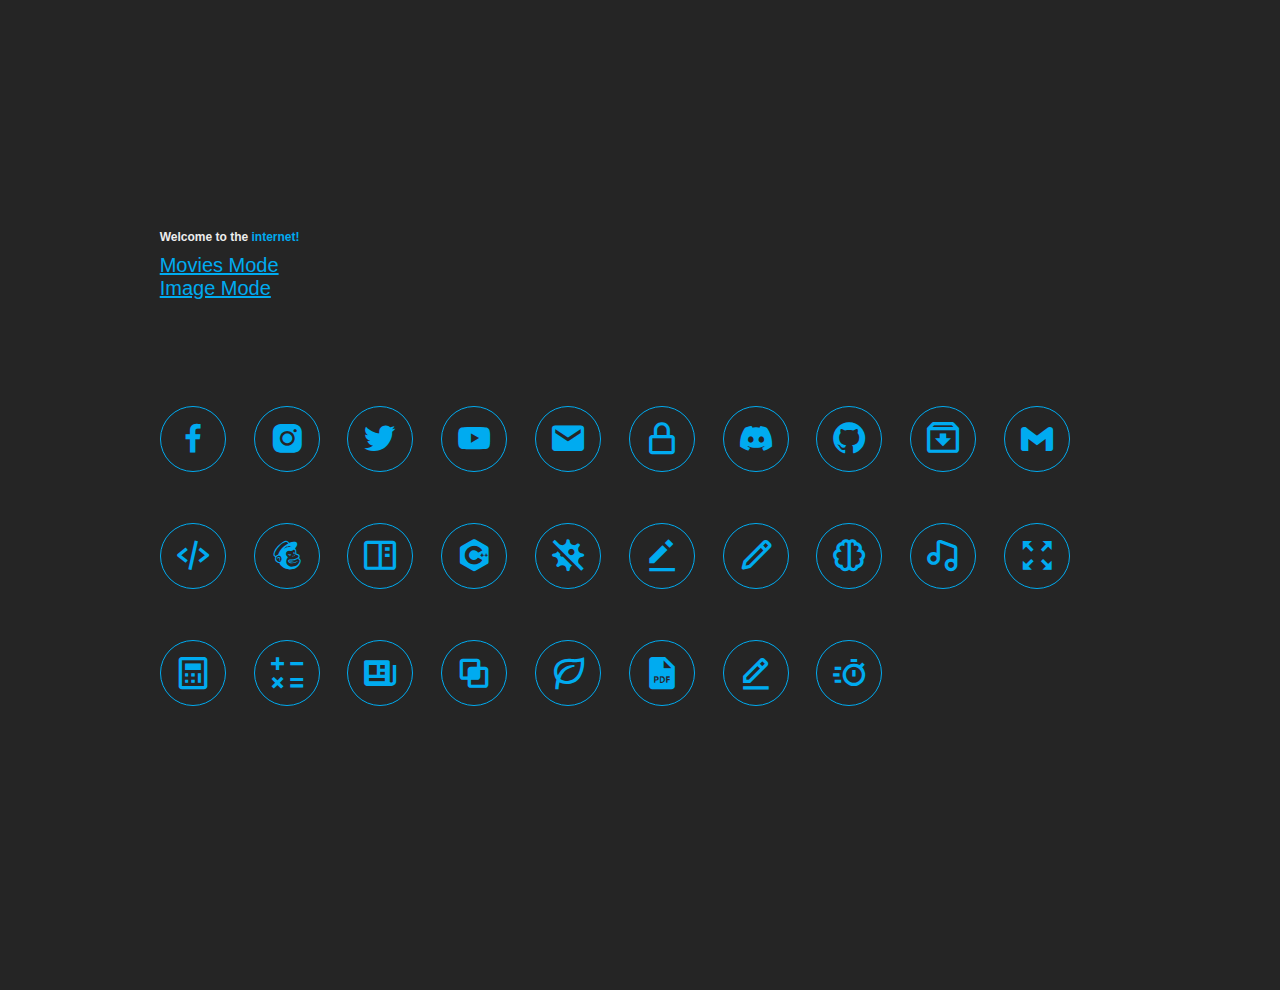
<file: index.html>
<!DOCTYPE html>
<html>

<head>
  <meta charset="utf-8">
  <meta name="viewport" content="width=device-width">
  <title>Iconed Bookmarks</title>
  <meta name="title" content="Fancy Blue Bookmarks">
  <meta name="description" content="This will serve as my bookmarks or landing page with fancy css">
  <link href=" style.css" rel="stylesheet" type="text/css" />
  <link href="https://unpkg.com/boxicons@2.1.4/css/boxicons.min.css" rel="stylesheet" />
</head>

<body>
  <section class="home" id="home">
    <div class="home-content">
      <h2>Welcome to the <span>internet!</span></h2>
      <a href="movies.html" style="color: #00abf0; font-size: 20px">Movies Mode</a>
      <a href="image bookmarks.html" style="color: #00abf0; font-size: 20px">Image Mode</a>
      <h4 class="text-animation"><span></span></h4>
      
      <div class="social-icons">
        <a href="https://facebook.com"><i class='bx bxl-facebook'></i></a>
        <a href="https://instagram.com"><i class='bx bxl-instagram-alt'></i></a>
        <a href="https://twitter.com"><i class='bx bxl-twitter'></i></a>
        <a href="https://youtube.com"><i class='bx bxl-youtube'></i></a>
        <a href="https://app.simplelogin.io"><i class='bx bxs-envelope'></i></a>
        <a href="https://mail.proton.me/u/0/inbox"><i class='bx bx-lock-alt' ></i></a>
        <a href="https://discord.com/channels/@me"><i class='bx bxl-discord-alt' ></i></a>
        <a href="https://github.com"><i class='bx bxl-github'></i></a>
        <a href="https://archive.org"><i class='bx bx-archive-in' ></i></a>
        <a href="https://mega.nz/login"><i class='bx bxl-gmail'></i></a>
        <a href="https://codeavengers.com"><i class='bx bx-code-alt'></i></a>
        <a href="https://guerillamail.com"><i class='bx bxl-mailchimp'></i></a>
        <a href="https://thesaurus.com"><i class='bx bx-book-content'></i></a>
        <a href="https://onlinegdb.com/online_c++_compiler"><i class='bx bxl-c-plus-plus'></i></a>
        <a href="https://virustotal.com/old-browsers"><i class='bx bxs-virus-block'></i></a>
        <a href="https://zyro.com/ai/content-generator"><i class='bx bxs-edit-alt'></i></a>
        <a href="https://quillbot.com"><i class='bx bx-pencil'></i></a>
        <a href="https://thoughtscreen.com"><i class='bx bx-brain'></i></a>
        <a href="https://genius.com"><i class='bx bx-music'></i></a>
        <a href="https://bigjpg.com"><i class='bx bx-expand'></i></a>
        <a href="https://desmos.com/calculator"><i class='bx bx-calculator'></i></a>
        <a href="https://wolframalpha.com"><i class='bx bx-math'></i></a>
        <a href="https://thehackernews.com"><i class='bx bxs-news'></i></a> 
        <a href="https://alternativeto.net"><i class='bx bx-intersect'></i></a>
        <a href="https://cleanpng.com"><i class='bx bx-leaf' ></i></a>
        <a href="https://ilovepdf.com"><i class='bx bxs-file-pdf'></i></a>
        <a href="https://drawio.com"><i class='bx bx-edit-alt'></i></a>
        <a href="https://10minutemail.com"><i class='bx bx-timer'></i></a>
        
      </div>
      
    </div>
  </section>
  <script>
    const socialIcons = document.querySelectorAll('.social-icons a');
    const textAnimationSpan = document.querySelector('.text-animation span');

    const domains = Array.from(socialIcons).map(icon => {
      const url = icon.getAttribute('href');
      let domain = url.replace(/^https?:\/\//, '');
      domain = domain.split('/')[0];
      return domain;
    });

    let currentIndex = 0;
    let intervalId;

    function startTextCycle() {
      intervalId = setInterval(() => {
        textAnimationSpan.textContent = 'Visit: ' + domains[currentIndex];
        currentIndex = (currentIndex + 1) % domains.length;
      }, 1000); // Adjust the interval (in milliseconds) as needed
    }

    function stopTextCycle() {
      clearInterval(intervalId);
      textAnimationSpan.textContent = 'Visit: ~';
    }

    socialIcons.forEach(icon => {
      icon.addEventListener('mouseover', function() {
        clearInterval(intervalId);
        const url = this.getAttribute('href');
        let domain = url.replace(/^https?:\/\//, '');
        domain = domain.split('/')[0];
        textAnimationSpan.textContent = 'Visit: ' + domain;
      });

      icon.addEventListener('mouseout', startTextCycle);
    });

    // Start text cycle initially
    startTextCycle();

  </script>

</body>
</html>
</file>
<file: style.css>
html {
  height: 100%;
  width: 100%;
  margin: 0;
  padding: 0;
  box-sizing: border-box;
  text-decoration: none;
  border: none;
  outline: none;
  scroll-behavior: smooth;
  font-family: "Poppins", sans-serif;
  font-size: 50%;
  overflow-x: hidden;
  --bg-color: #252525;
  --second-bg-color: #112e42;
  --text-color: #ededed;
  --main-color: #00abf0;
}

body {
  background: var(--bg-color);
  color: var(--text-color);
  font-size: 1rem;
}


#menu-icon {
  font-size: 3vw;
  color: var(--main-color);
  display: none;
}

section {
  min-height: 100vh;
  padding: 1vw 12% 5vw;
}

.home {
  display: flex;
  justify-content: center;
  align-items: center;
  gap: 2vw;
  margin-top: 1vw;
}

.home-content {
  display: flex;
  flex-direction: column;
  align-items: baseline;
  text-align: left;
  justify-content: center;
  margin-top: 1vw;
}

span {
  color: var(--main-color);
}

.home-content h3 {
  margin-bottom: 2vw;
  margin-top: 1vw;
  font-size: 3vw;
}

.home-content h1 {
  font-size: 5vw;
  font-weight: 700;
  margin-top: 2vw;
  line-height: 1;
}

.home-img img {
  position: relative;
  top: -5vw;
  width: 32vw;
  border-radius: 50%;
  box-shadow: 0 0 25px var(--main-color);
  cursor: pointer;
  transition: 0.4s ease-in-out;
}

.home-img img:hover {
  box-shadow:
    0 0 25px var(--main-color),
    0 0 50px var(--main-color),
    0 0 100px var(--main-color),
}

.home-content p {
  font-size: 2vw;
  font-weight: 500;
  line-height: 2;
  max-width: 1000px;
}

.social-icons i {
  display: inline-flex;
  justify-content: center;
  align-items: center;
  width: 5vw;
  height: 5vw;
  background: transparent;
  border: 0.2rem solid var(--main-color);
  font-size: 3vw;
  border-radius: 50%;
  color: var(--main-color);
  margin: 1vw 2vw 3vw 0;
  transition: 0.3s ease-in-out;
}

.social-icons i:hover {
  color: var(--text-color);
  transform: scale(1.3)translateY(-5px);
  box-shadow: 0 0 25px var(--main-color);
  background-color: var(--main-color);
}

.btn {
  display: inline-block;
  padding: 1vw 3vw;
  background: var(--main-color);
  box-shadow: 0 0 25px var(--main-color);
  border-radius: 4vw;
  font-size: 1.5vw;
  color: black;
  border: 2px solid transparent;
  letter-spacing: 0.1vw;
  font-weight: 600;
  transition: 0.3s ease-in-out;
  cursor: pointer;
}

.btn:hover {
  transform: scale(1.1);
  box-shadow: 0 0 50px var(--main-color);
}

.btn-group {
  display: flex;
  align-items: center;
  gap: 1vw;
}

.btn-group a:nth-of-type(2) {
  background-color: black;
  color: var(--main-color);
  border: 2px solid var(--main-color);
  box-shadow: 0 0 25px transparent;
}

.btn-group a:nth-of-type(2):hover {
  box-shadow: 0 0 25px var(--main-color);
  background-color: var(--main-color);
  color: black;
}

.text-animation {
  font-size: 35px;
  font-weight: 600;
  min-width: 200px;
}

.text-animation span {
  position: relative;
}

.text-animation span::before {
  position: absolute;
  left: 0;
  bottom: 0;
  height: 3px;
  width: 0;
  background: var(--main-color);
  transition: 0.5s;
}

.text-animation span::after {
  background-color: var(--bg-color);
  position: absolute;
  height: 100%;
  border-left: 3px solid var(--bg-color);
  width: calc(100% + 8px);
}

@media screen and (max-width: 768px) {
  .header {
    padding: 1.5vw 5%;
  }

  .home-content h1 {
    font-size: 4vw;
  }

  .home-img img {
    width: 80%;
  }
}

@media screen and (max-width: 480px) {
  .home {
    margin-top: -15rem;
  }

  body {
    font-size: 0.8vw;
  }

  h1 {
    font-size: 1.5vw;
  }

  p {
    font-size: 0.9vw;
  }
}


@import url("https://fonts.googleapis.com/css2?family=Roboto:wght@100;300;400;500;700&display=swap");


.hero-container {
  display: flex;
}

.main-container {
  width: 270px;
  height: 540px;
  position: relative;
  margin: 0 20px;
}

.poster-container {
  width: 230px;
  position: absolute;
  top: 0;
  left: 20px;
  z-index: 9999;
}

.poster {
  width: 100%;
  box-shadow: 0 5px 20px 3px rgba(0, 0, 0, 0.6);
}

.ticket-container {
  /*background: #fff;*/
  width: 100px;
  height: 380px;
  display: flex;
  flex-direction: column;
  align-items: center;
  border-radius: 5px;
  position: absolute;
  top: 20px;
  box-shadow: 0 5px 20px 3px rgba(0, 0, 0, 0.6);
  opacity: 0;
}

/*
.main-container:hover .ticket-container {
  opacity: 1;
  animation: bounceIn 0.6s linear;
}


@keyframes bounceIn {
  0%,
  20%,
  40%,
  60%,
  80%,
  to {
    -webkit-animation-timing-function: cubic-bezier(0.215, 0.61, 0.355, 1);
    animation-timing-function: cubic-bezier(0.215, 0.61, 0.355, 1);
  }
  0% {
    opacity: 0;
    -webkit-transform: scale3d(0.3, 0.3, 0.3);
    transform: scale3d(0.3, 0.3, 0.3);
  }
  20% {
    -webkit-transform: scale3d(1.03, 1.03, 1.03);
    transform: scale3d(1.03, 1.03, 1.03);
  }
  40% {
    -webkit-transform: scale3d(0.9, 0.9, 0.9);
    transform: scale3d(0.9, 0.9, 0.9);
  }
  60% {
    opacity: 1;
    -webkit-transform: scale3d(1.01, 1.01, 1.01);
    transform: scale3d(1.01, 1.01, 1.01);
  }
  80% {
    -webkit-transform: scale3d(0.97, 0.97, 0.97);
    transform: scale3d(0.97, 0.97, 0.97);
  }
  to {
    opacity: 1;
    -webkit-transform: scaleX(1);
    transform: scaleX(1);
  }
}


 @keyframes bounce {
  50% {
    opacity: 1;
    transform: scale(1.1);
  }

  100% {
    opacity: 1;
    transform: scale(1);
  }
} 
*/

.ticket__content {
  width: 100%;
  position: absolute;
  bottom: 0;
  text-align: center;
}

.ticket__movie-title {
  text-transform: uppercase;
  margin-bottom: 5px;
}
</file>
